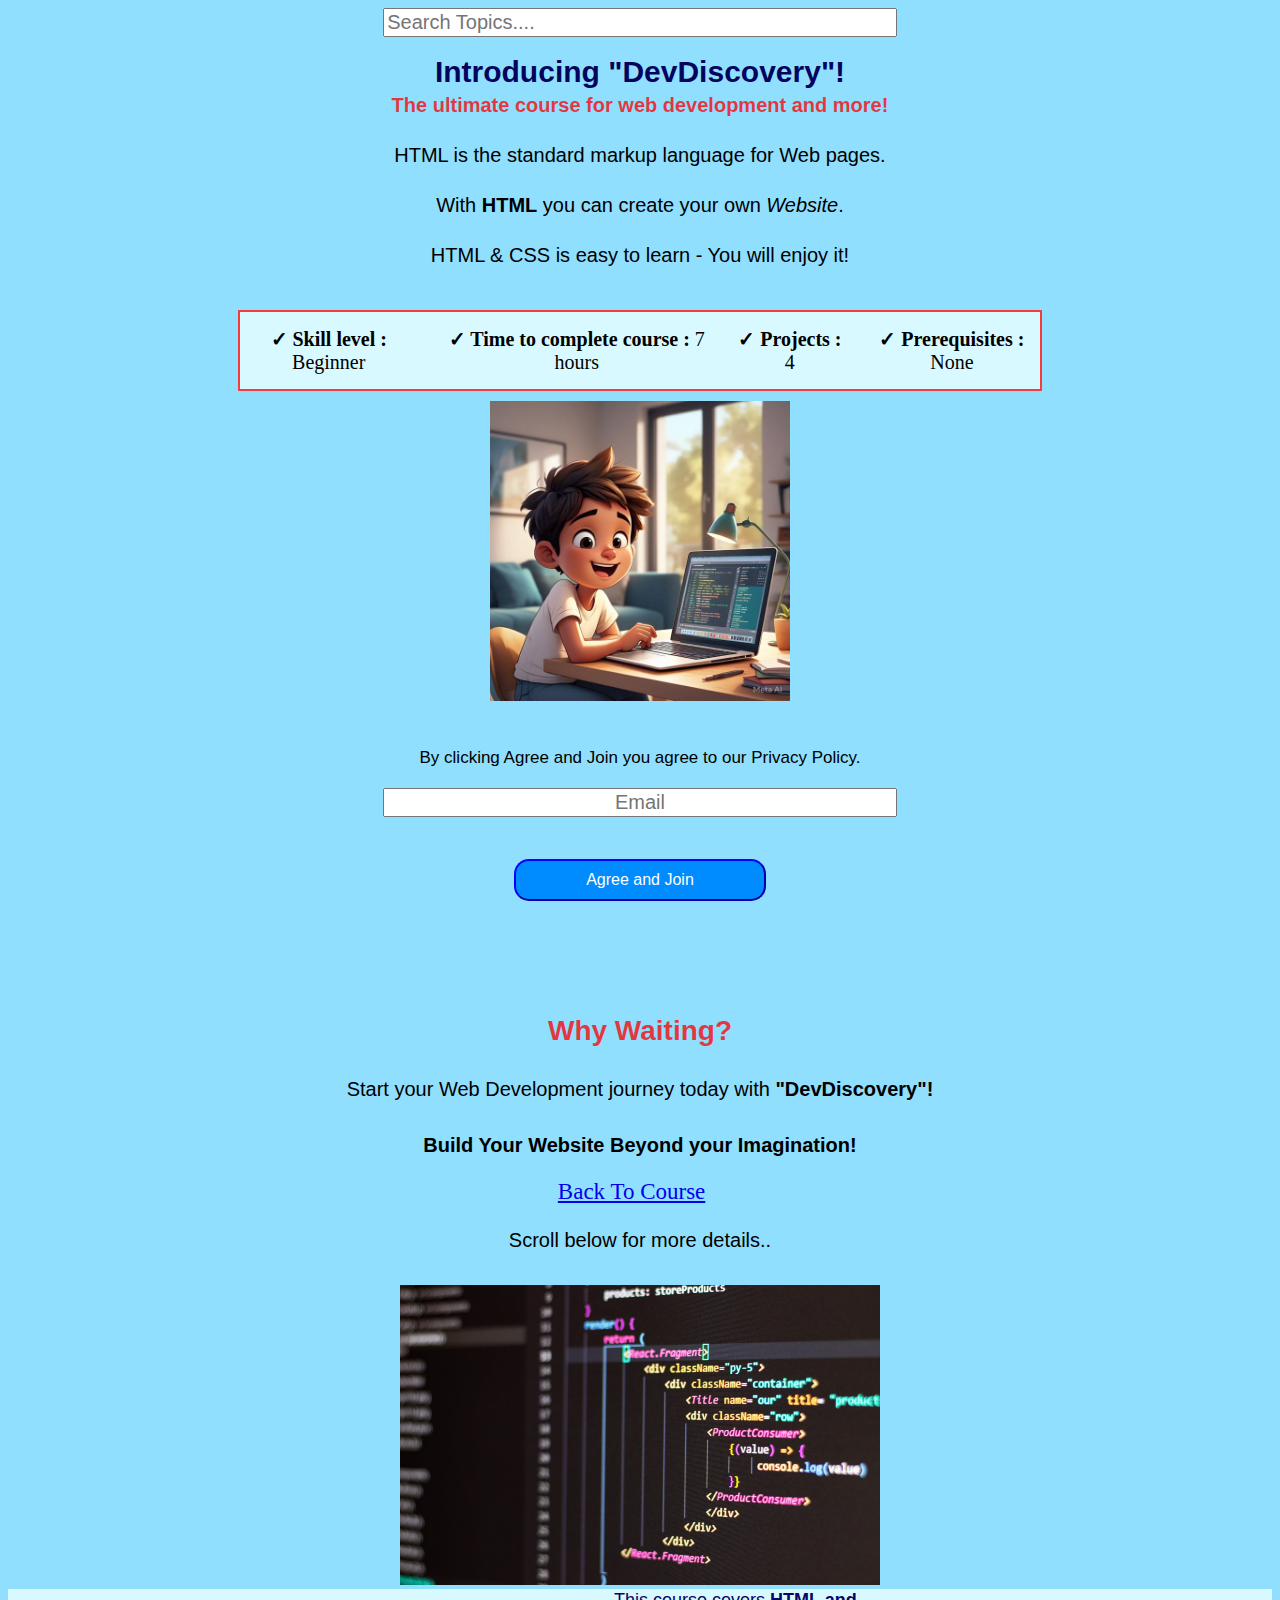
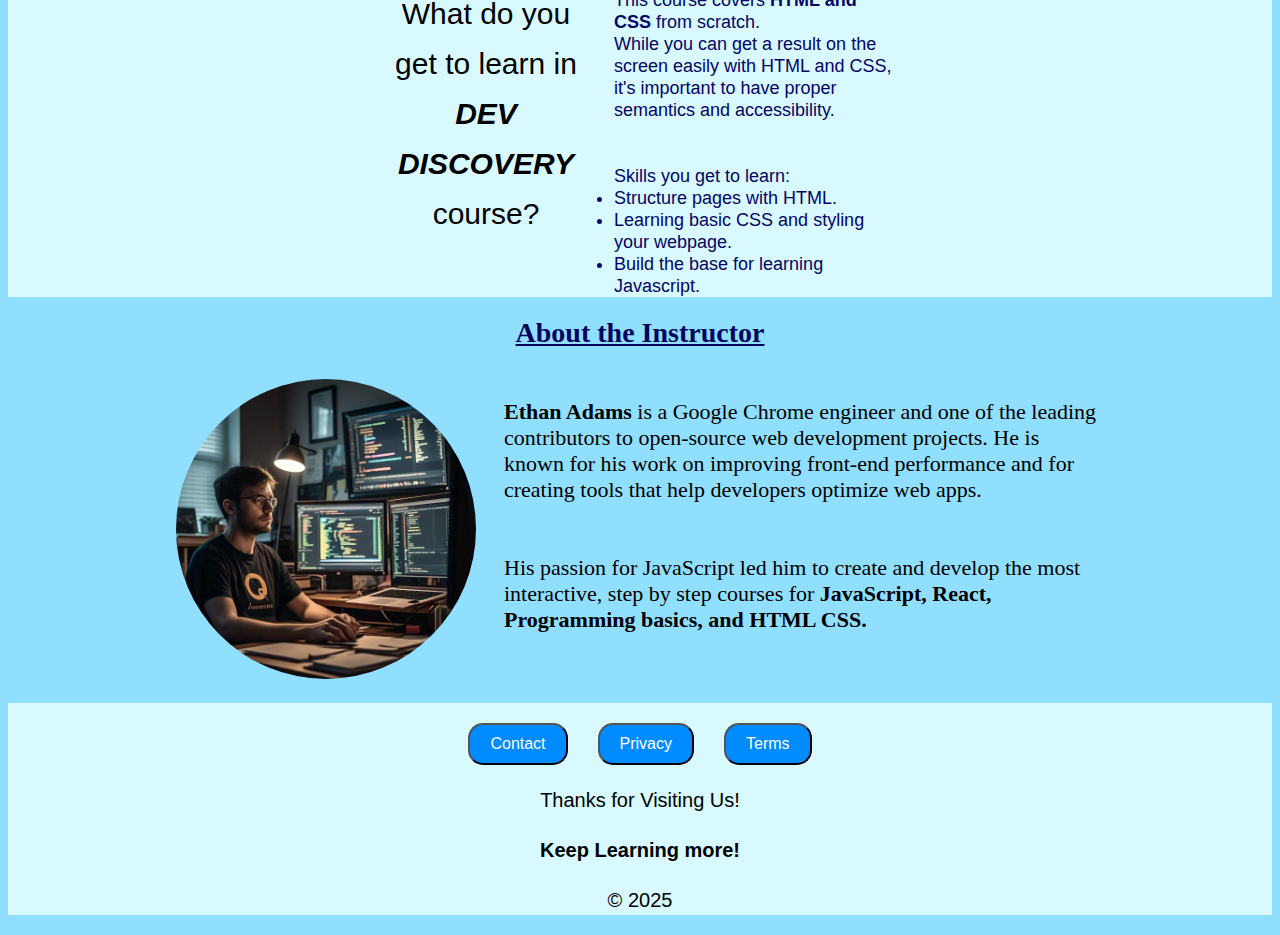
<file: index.html>
<!DOCTYPE html>
<html>
    <head>
        <title>DevDiscovery</title>
        <link rel="stylesheet" href="styles.css">
        <meta name="viewport" content="width=device-width, initial-scale=1">
    </head>
    <body>
    
        <input type="text" placeholder="Search Topics...."  class="search">
        
        <p class="intro">
            <span class="fs">
                Introducing "DevDiscovery"!
            </span>
        
        </br>The ultimate course for web development and more!
        </p>
        <p class="Heading">
        HTML is the standard markup language for Web pages.</p>

        <p>With <strong>HTML</strong> you can create your own <em>Website</em>. </p>
        <p>HTML & CSS is easy to learn - You will enjoy it!</p>

        <div class="box">
            <div class="skill">
                <strong>&#10003 Skill level :</strong> Beginner 
            </div>
            <div class="time">
                <strong>&#10003 Time to complete course :</strong> 7 hours
            </div>
            <div class="proj">
                <strong>&#10003 Projects :</strong> 4
            </div>
            <div class="pr">
                <strong>&#10003 Prerequisites :</strong> None
            </div>
            
        </div>
        <img class="illus" src="illus.jpeg">




        <div class="new">
            <p class="PP">By clicking Agree and Join you agree to our Privacy Policy.</p>
        <input type="text" placeholder="Email" class="Enter Email">
        </br>
        <button class="ag">
            Agree and Join
        </button>
        </div>
        
    </br>
        
        </br>
        <p class="tagline">
            <span class="WW">Why Waiting?</span>
        </br>
        </br>
        Start your Web Development journey today with <strong>"DevDiscovery"!</strong>
    </br>
    </br>
    <strong>
        Build Your Website Beyond your Imagination!
    </strong>

        </p>
        <a href="https://www.youtube.com/watch?v=G3e-cpL7ofc&t=6724s" target="_blank" class="link1">Back To Course</a>
        <p>
        
        Scroll below for more details..
        </p>
        
        <img class="codes" src="code-snippets.jpg">
        
        
        
        
        <div class="background">
        <div class="container">
            <div class="tndline">
                What do you get to learn in <em><strong>DEV DISCOVERY</strong></em> course?
            </div>
            <div class="bodytext">
                This course covers <strong>HTML and CSS</strong> from scratch.
            </br>
            While you can get a result on the screen easily with HTML and CSS, 
            it's important to have proper semantics and accessibility.
            </br>
        </br>
    </br>
            Skills you get to learn:
            <li> Structure pages with HTML.</li>
            <li>Learning basic CSS and styling your webpage.</li>
            <li>Build the base for learning Javascript.</li>
            </div>
        </div>
    </div>
    <div class="about">
        About the Instructor
    </div>
    <div class="author">
        <div>
        <img class="photo" src="Ethan Adams.jpeg">
        </div>
        
        <div class="text">
            
            <strong>Ethan Adams </strong>is a Google Chrome engineer and one of the leading contributors 
            to open-source web development projects. He is known for his work on 
            improving front-end performance and for creating tools that help developers 
            optimize web apps.
        
        </br>
        </br>
        </br>       
            
            His passion for JavaScript led him to create and develop the most interactive, 
            step by step courses for <strong>JavaScript, React, Programming basics, and HTML 
            CSS.</strong>
            
        </div>

    </div>
    <div class="lastb">
    
    <div class="buttonslast">
        <div>
        <button class="last">
            Contact
        </button>
    </div>
    <div>
        <button class="last">
            Privacy
        </button>
    </div>
    <div>
        <button class="last">
            Terms
        </button>
    </div>
    
    </div>
    <footer>
        <p>Thanks for Visiting Us!</p>
        <p><strong>Keep Learning more!</strong></p>
        <p class="copyright">&copy; 2025</p>
    </footer>
</div>
    
    </body>
    
</html>
</file>
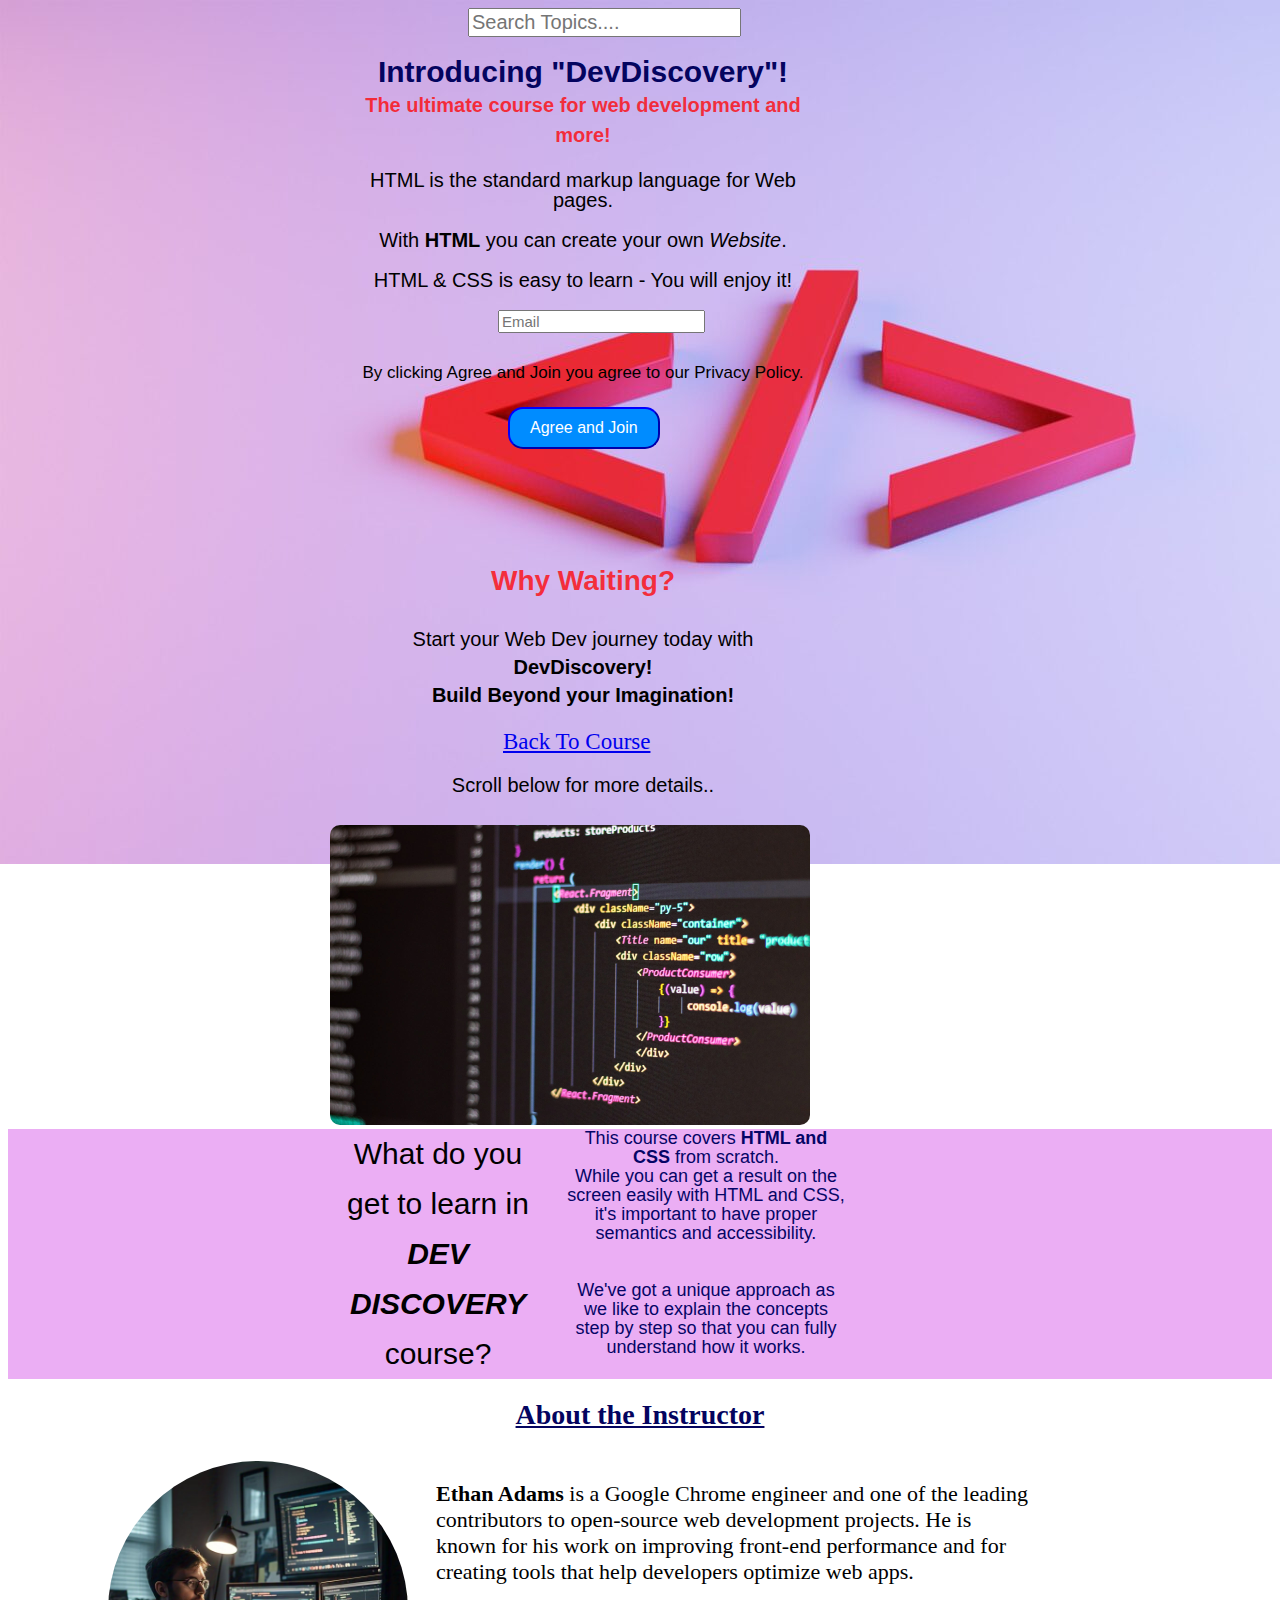
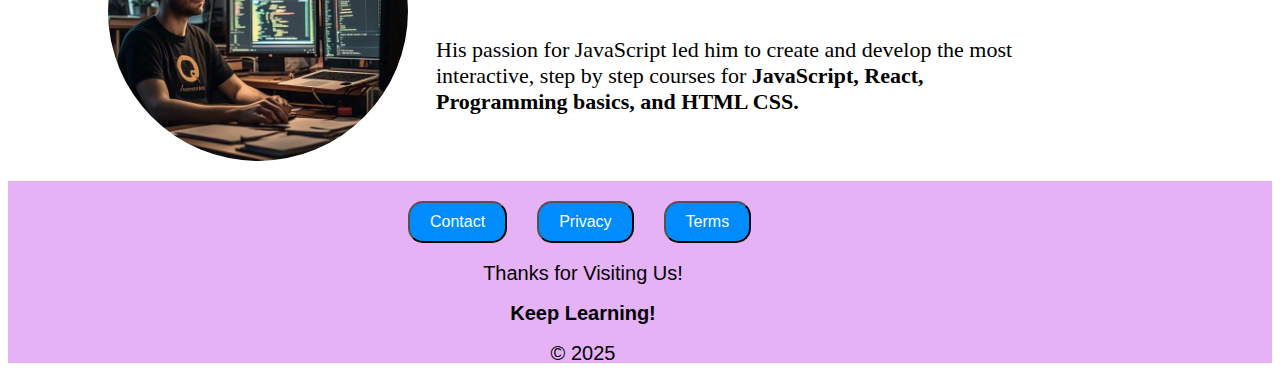
<file: DevDiscovery.html>
<!DOCTYPE html>
<html>
    <head>
        <title>DevDiscovery</title>
        
        <style>
            p{
               
                font-family: Arial;
                width: 450px;
                text-align: center;
                margin-left: 350px;
                font-size:20px;
                line-height: 20px;
                margin-top:20px;

            }
            body{
                background-image: url(code.jpg);
                background-repeat: no-repeat;
            }
            .thumbnail{
                width:350px;
                border-style:solid;
                border-color: rgba(0, 0, 255, 0.484);
                margin-left: 200px;
            }
            .ag{
                background-color:rgb(0, 140, 255);
                color: white;
                border-radius: 15px;
                transition: background-color 0.15s;
                border-color: blue;
                padding-left: 20px;
                padding-right: 20px;
                padding-top: 10px;
                padding-bottom: 10px;
                text-align: center;
                cursor: pointer;
                margin-left: 500px;
                font-size:16px;
                margin-top:7px;
            }
            .ag:hover{
                background-color: white;
                
                color:rgb(0, 140, 255);
            }
            .ag:active{
                opacity:0.4;
            }
            .PP{
                font-size:17px;
                margin-top: 30px;
            }
            .search{
                
                font-size:20px;
                margin-left: 460px;
            }
            .Email{
                font-size:15px;
                margin-left:490px;
            }
            .intro{
                font-weight: bold;
                color:rgba(255, 0, 0, 0.765);
                font-size: 20px;
                line-height: 30px;
            }
            .intro:hover{
                color:green;
            }
            .Heading{
                margin-left:350px;
            }
            .link1{
                cursor: pointer;
                transition:color 0.15s;
                margin-left:495px;
                font-size: 23px;
            }
            .link1:hover{
                color:green;
            }
            .codes{
                max-width: 100%;
                height:300px;
                border-radius: 10px;
                border-color: rgb(5, 5, 102);
                border-width: 10px;
                object-fit:contain;
                object-position:center;
                margin-left: 322px;
                margin-top:10px;
            }
            .tndline{
                
                font-size:30px;
                width:200px;
                line-height: 50px;
                font-family: Arial;
                text-align: center;

            
            }
            .tagline{
                margin-top:100px;
                line-height: 28px;
            }
            .WW{
                color:rgba(255, 0, 0, 0.765);
                font-weight: bold;
                font-size: 28px;
            }
            .bodytext{
                width:280px;
                text-align:center;
                justify-content: center;
                font-family: Arial;
                font-size:18px;
                line-height: 19px;
                color:rgb(5, 5, 102);
            }
            .container{
                display:flex;
                gap:28px;
                margin-left: 330px;
            }
            .background{
                background-color:rgb(235, 174, 244) ;
                width:100%;
            }
            .fs{
                color:rgb(4, 4, 95);
                
                font-size: 30px;
            }
            .fs:hover{
                color:brown;
            }
            .author{
                margin-left: 100px;
                margin-top: 30px;
                display:flex;
                gap:28px;
                margin-bottom:0px;
            }
            .photo{
                max-width: 100%;
                height:300px;
                border-radius: 300px;
                border-color: rgb(5, 5, 102);
                border-width: 10px;
                object-fit:contain;
                object-position:left;
                margin-top:0px;
                cursor:pointer;
                transition:opacity 0.15s;
            }
            .photo:hover{
                opacity:0.8;
            }
            .about{
                margin-top: 20px;
                color:rgb(4, 4, 95);
                font-size:28px;
                text-align: center;
                font-weight: bold;
                text-decoration: underline;
            }
            .text{
                width:600px;
                font-size: 22px;
                margin-top: 20px;
            }

            .final{
                max-width: 100%;
                height:300px;
                object-fit:contain;
                object-position:center;
                cursor:pointer;
            }
            .buttonslast{
                margin-top: 20px;
                display:flex;
                gap:30px;
                margin-left:400px;
                
            

            }
            .last{
                background-color:rgb(0, 140, 255);
                color: white;
                border-radius: 15px;
                transition: background-color 0.15s;
                padding-left: 20px;
                padding-right: 20px;
                padding-top: 10px;
                padding-bottom: 10px;
                text-align: center;
                cursor: pointer;
                font-size:16px;
                margin-top: 20px;
                
            }
            .last:hover{
                background-color: white;
                
                color:rgb(0, 140, 255);
            }
            .last:active{
                opacity:0.4;
            }
            .lastb{
            
                background-color: rgb(229, 178, 245);
                width:100%
            }
        </style>
    </head>
    <body>
    
        <input type="text" placeholder="Search Topics...."  class="search">
        <p class="intro">
            <span class="fs">
                Introducing "DevDiscovery"!
            </span>
        
        </br>The ultimate course for web development and more!
    </p>
<p class="Heading">
        HTML is the standard markup language for Web pages.</p>

        <p>With <strong>HTML</strong> you can create your own <em>Website</em>. </p>
        <p>HTML & CSS is easy to learn - You will enjoy it!</p>
        <input type="text" placeholder="Email" class="Email">
        <p class="PP">By clicking Agree and Join you agree to our Privacy Policy.</p>
        <button class="ag">
            Agree and Join
        </button>
    </br>
        
        </br>
        <p class="tagline">
            <span class="WW">Why Waiting?</span>
        </br>
        </br>
        Start your Web Dev journey today with <strong>DevDiscovery!</strong>
    </br>
    <strong>
        Build Beyond your Imagination!
    </strong>

        </p>
        <a href="https://www.youtube.com/watch?v=G3e-cpL7ofc&t=6724s" target="_blank" class="link1">Back To Course</a>
        <p>
        
        Scroll below for more details..
        </p>
        
        <img class="codes" src="code-snippets.jpg">
        <div class="background">
        <div class="container">
            <div class="tndline">
                What do you get to learn in <em><strong>DEV DISCOVERY</strong></em> course?
            </div>
            <div class="bodytext">
                This course covers <strong>HTML and CSS</strong> from scratch.
            </br>
            While you can get a result on the screen easily with HTML and CSS, 
            it's important to have proper semantics and accessibility.
            </br>
        </br>
    </br>
            We've got a unique approach as we like to explain the concepts 
            step by step so that you can fully understand how it works.
            </div>
        </div>
    </div>
    <div class="about">
        About the Instructor
    </div>
    <div class="author">
        
            <img class="photo" src="Ethan Adams.jpeg">
        
        
        <div class="text">
            <strong>Ethan Adams </strong>is a Google Chrome engineer and one of the leading contributors 
            to open-source web development projects. He is known for his work on 
            improving front-end performance and for creating tools that help developers 
            optimize web apps.
        </br>
    </br>
</br>
            His passion for JavaScript led him to create and develop the most interactive, 
            step by step courses for <strong>JavaScript, React, Programming basics, and HTML 
                CSS.</strong>
        </div>

    </div>
    <div class="lastb">
    
    <div class="buttonslast">
        <div>
        <button class="last">
            Contact
        </button>
    </div>
    <div>
        <button class="last">
            Privacy
        </button>
    </div>
    <div>
        <button class="last">
            Terms
        </button>
    </div>
    
    </div>
    <footer>
        <p>Thanks for Visiting Us!</p>
        <p><strong>Keep Learning!</strong></p>
        <p class="copyright">© 2025</p>
    </footer>
</div>
    
    </body>
    
</html>
</file>
<file: styles.css>
@media (min-width: 1025px) {
    p{
               
        font-family: Arial;
        width: 80%;
        text-align: center;
        margin-left: auto;
        margin-right: auto;
        font-size:20px;
        line-height: 1.5;
        margin-top:20px;
    
    }
    body{
        background-color:#90dfff ;
        align-items: center;
        
    }
    .thumbnail{
        width:350px;
        border-style:solid;
        border-color: rgba(0, 0, 255, 0.484);
        margin-left: auto;
        margin-right:auto;
    }
    .ag{
        background-color:rgb(0, 140, 255);
        color: white;
        border-radius: 15px;
        transition: background-color 0.15s;
        border-color: blue;
        padding-left: 20px;
        padding-right: 20px;
        padding-top: 10px;
        padding-bottom: 10px;
        text-align: center;
        cursor: pointer;
        display: block;
        margin-left:auto;
        margin-right:auto;
        width:20%;
        font-size:16px;
        margin-top:24px;
        
    }
    .ag:hover{
        background-color: white;
        
        color:rgb(0, 140, 255);
    }
    .ag:active{
        opacity:0.4;
    }
    .PP{
        font-size:17px;
        margin-top: 40px;
    }
    .search{
        display:block;
        font-size:20px;
        margin-left:auto;
        margin-right:auto;
        width:40%;
    }
    .Email{
        display:block;
        margin-top:7px;
        font-size:20px;
        margin-left: auto;
        margin-right: auto;
        width:40%;
        text-align: center;
    }
    .intro{
        font-weight: bold;
        color:rgba(255, 0, 0, 0.765);
        font-size: 20px;
        line-height: 30px;
    }
    .intro:hover{
        color:blueviolet;
    }
    .Heading{
        margin-left:auto;
        margin-right: auto;
    }
    .link1{
        cursor: pointer;
        transition:color 0.15s;
        display:block;
        margin-left: auto;
        margin-right: auto;
        width:13%;
        font-size: 23px;
    }
    .link1:hover{
        color:green;
    }
    
    .codes{
        width: 100%;
        height:300px;
        margin-left: auto;
        margin-right: auto;
        border-radius: 10px;
        border-color: rgb(5, 5, 102);
        border-width: 10px;
        object-fit:contain;
        object-position:center;
        margin-top:10px;
        
    }
    .tndline{
        
        font-size:30px;
        width:200px;
        line-height: 50px;
        font-family: Arial;
        text-align: center;
    
    
    }
    .tagline{
        margin-top:80px;
        line-height: 28px;
    }
    .WW{
        color:rgba(255, 0, 0, 0.765);
        font-weight: bold;
        font-size: 28px;
        text-align: center;
        
    }
    .bodytext{
        width:280px;
        text-align:left;
        justify-content: center;
        font-family: Arial;
        font-size:18px;
        line-height: 22px;
        color:rgb(5, 5, 102);
    }
    .container{
        display:flex;
        gap:28px;
        margin-left: 0px;
        justify-content: center;
    }
    .background{
        background-color:#d8f9ff;
        width:100%;
    }
    .fs{
        color:rgb(4, 4, 95);
        
        font-size: 30px;
    }
    .fs:hover{
        color:brown;
    }
    .author{
       
        margin-top: 30px;
        margin-left:0px;
        display:flex;
        gap:28px;
        justify-content: center;
        
        margin-bottom:0px;
    }
    .photo{
        width: 100%;
        height:300px;
        border-radius: 300px;
        border-color: rgb(5, 5, 102);
        border-width: 10px;
        object-fit:contain;
        object-position:left;
        margin-top:0px;
        cursor:pointer;
        transition:opacity 0.15s;
    }
    .photo:hover{
        opacity:0.8;
    }
    .about{
        margin-top: 20px;
        color:rgb(4, 4, 95);
        font-size:28px;
        text-align: center;
        font-weight: bold;
        text-decoration: underline;
    }
    .text{
        width:600px;
        font-size: 22px;
        margin-top: 20px;
    
    }
    
    .final{
        width: 100%;
        height:300px;
        object-fit:contain;
        object-position:center;
        cursor:pointer;
    }
    .buttonslast{
        margin-top: 20px;
        display:flex;
        gap:30px;
        justify-content: center;
        margin-left:auto;
        margin-right: auto;
        
    
    
    }
    .last{
        background-color:rgb(0, 140, 255);
        color: white;
        border-radius: 15px;
        transition: background-color 0.15s;
        padding-left: 20px;
        padding-right: 20px;
        padding-top: 10px;
        padding-bottom: 10px;
        text-align: center;
        cursor: pointer;
        font-size:16px;
        margin-top: 20px;
        
    }
    .last:hover{
        background-color: white;
        
        color:rgb(0, 140, 255);
    }
    .last:active{
        opacity:0.4;
    }
    .lastb{
    
        background-color:#d8f9ff ;
        width:100%
    }
    .box{
        margin-top: 40px;
        display:flex;
        width:800px;
        height:auto;
        border:2px solid rgba(255, 0, 0, 0.765);
        gap:20px;
        margin-left: auto;
        margin-right: auto;
        padding-top: 15px;
        padding-bottom: 15px;
        text-align: center;
        font-size:20px;
        background-color:#d8f9ff;
    }
    .box:hover{
        opacity: 0.8;
    }
    .illus{
        width: 100%;
        height:300px;
        border-radius: 10px;
        border-color: rgb(5, 5, 102);
        border-width: 10px;
        object-fit:contain;
        object-position:center;
        margin-left: auto;
        margin-right: auto;
        margin-top:10px;
    }
    .new{
        display:block;
    }
}
</file>
